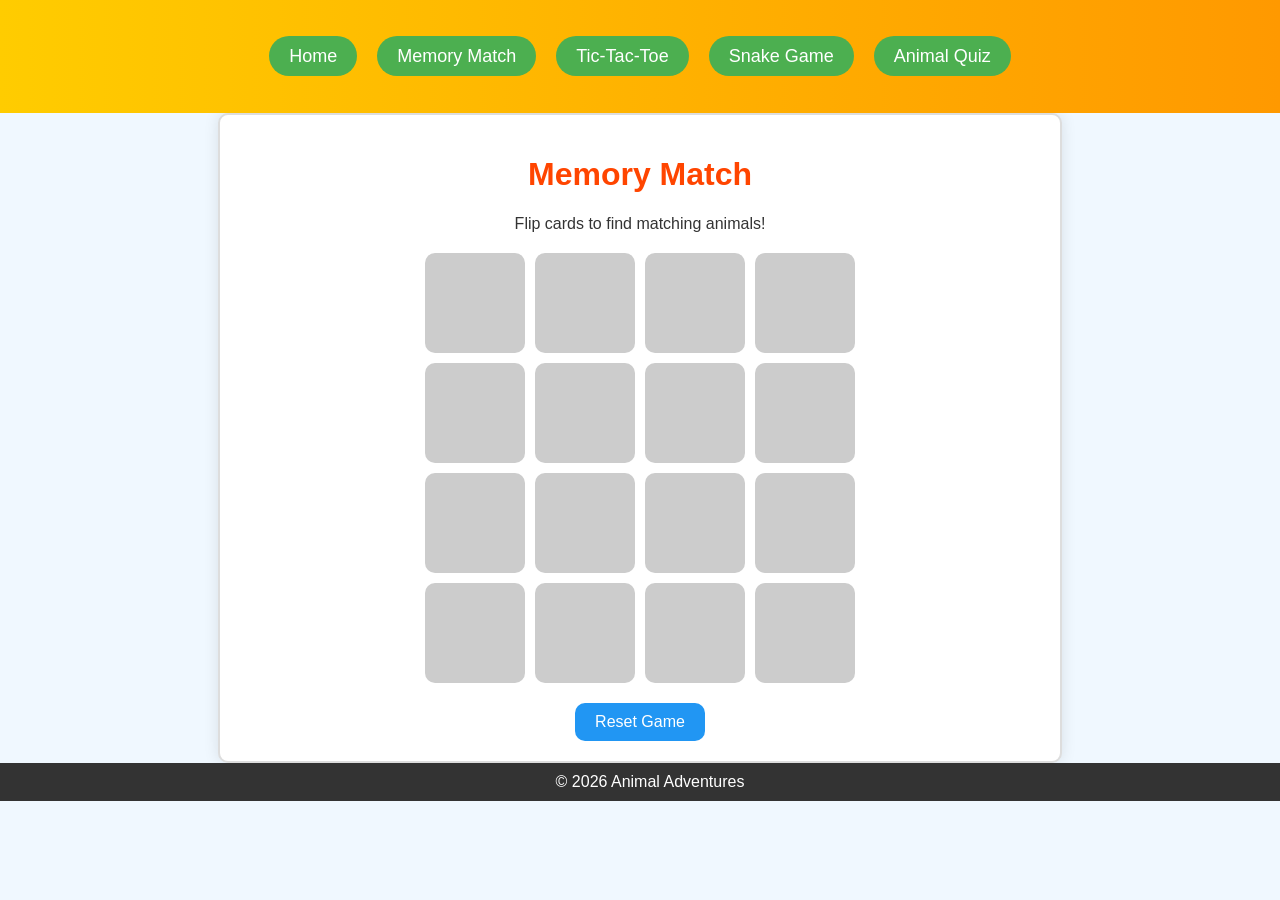
<file: memory.html>
<!DOCTYPE html>
<html lang="en">
<head>
    <meta charset="UTF-8">
    <meta name="viewport" content="width=device-width, initial-scale=1.0">
    <title>Animal Adventures - Memory Match</title>
    <link rel="stylesheet" href="styles.css">
    <style>
        #memory-board { display: grid; grid-template-columns: repeat(4, 100px); gap: 10px; margin: 20px auto; justify-content: center; }
        .card { width: 100px; height: 100px; background: #ccc; border-radius: 10px; cursor: pointer; transition: transform 0.3s; }
        .card.flipped { transform: rotateY(180deg); background: #fff; }
        .card.matched { background: #4CAF50; }
    </style>
</head>
<body>
    <header>
        <nav>
            <ul>
                <li><a href="index.html">Home</a></li>
                <li><a href="memory.html">Memory Match</a></li>
                <li><a href="tictactoe.html">Tic-Tac-Toe</a></li>
                <li><a href="snake.html">Snake Game</a></li>
                <li><a href="quiz.html">Animal Quiz</a></li>
            </ul>
        </nav>
    </header>
    <main class="game-container">
        <h1>Memory Match</h1>
        <p>Flip cards to find matching animals!</p>
        <div id="memory-board"></div>
        <button id="reset">Reset Game</button>
    </main>
    <footer>&copy; 2026 Animal Adventures</footer>
    <script>
        const animals = ['🦁', '🦁', '🐵', '🐵', '🐘', '🐘', '🦒', '🦒', '🦊', '🦊', '🐯', '🐯', '🐼', '🐼', '🦄', '🦄'];
        let shuffled = animals.sort(() => 0.5 - Math.random());
        const board = document.getElementById('memory-board');
        let flippedCards = [];
        let matched = 0;

        function createBoard() {
            board.innerHTML = '';
            shuffled.forEach((animal, index) => {
                const card = document.createElement('div');
                card.classList.add('card');
                card.dataset.animal = animal;
                card.dataset.index = index;
                card.addEventListener('click', flipCard);
                board.appendChild(card);
            });
        }

        function flipCard() {
            if (flippedCards.length < 2 && !this.classList.contains('flipped')) {
                this.classList.add('flipped');
                this.textContent = this.dataset.animal;
                flippedCards.push(this);
                if (flippedCards.length === 2) {
                    checkMatch();
                }
            }
        }

        function checkMatch() {
            const [card1, card2] = flippedCards;
            if (card1.dataset.animal === card2.dataset.animal) {
                card1.classList.add('matched');
                card2.classList.add('matched');
                matched += 2;
                if (matched === animals.length) alert('You won!');
            } else {
                setTimeout(() => {
                    card1.classList.remove('flipped');
                    card2.classList.remove('flipped');
                    card1.textContent = '';
                    card2.textContent = '';
                }, 1000);
            }
            flippedCards = [];
        }

        document.getElementById('reset').addEventListener('click', () => {
            shuffled = animals.sort(() => 0.5 - Math.random());
            matched = 0;
            createBoard();
        });

        createBoard();
    </script>
</body>
</html>
</file>
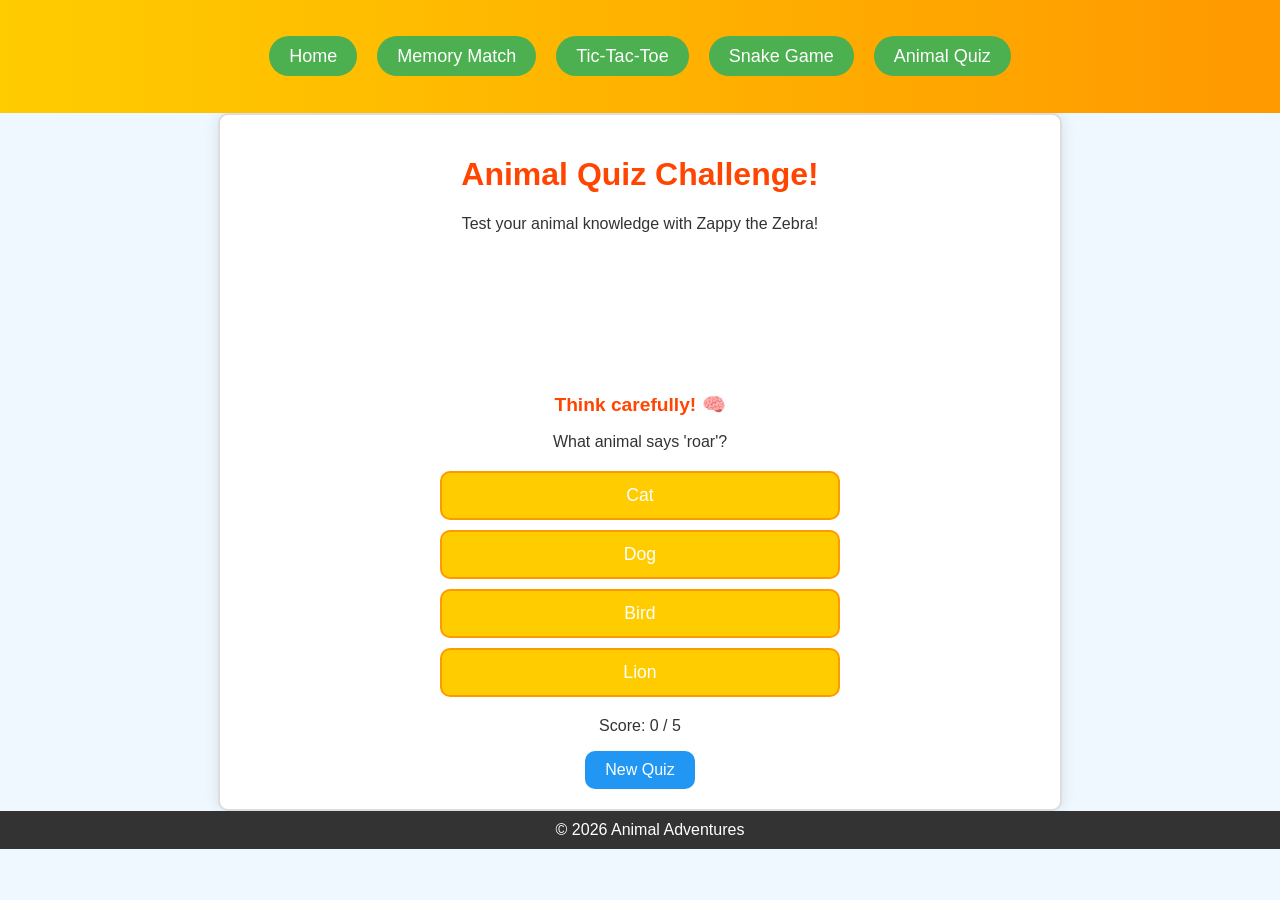
<file: quiz.html>
<!DOCTYPE html>
<html lang="en">
<head>
    <meta charset="UTF-8">
    <meta name="viewport" content="width=device-width, initial-scale=1.0">
    <title>Animal Adventures - Animal Quiz</title>
    <link rel="stylesheet" href="styles.css">
    <style>
        #ai-agent {
            width: 120px;
            height: 120px;
            margin: 20px auto;
            background: url('https://via.placeholder.com/120?text=Zappy+🐾') no-repeat center;
            background-size: contain;
            animation: bounce 2s infinite;
        }
        #ai-message {
            font-size: 1.2em;
            font-weight: bold;
            color: #ff4500;
            min-height: 30px;
            margin: 10px 0;
        }
        #options {
            display: flex;
            flex-direction: column;
            gap: 10px;
            max-width: 400px;
            margin: 20px auto;
        }
        #options button {
            padding: 12px;
            font-size: 1.1em;
            background: #ffcc00;
            border: 2px solid #ff9900;
        }
        #options button:hover {
            background: #ffb300;
        }
        .celebration {
            animation: celebrate 1s;
        }
        @keyframes celebrate {
            0% { transform: scale(1); }
            50% { transform: scale(1.3); }
            100% { transform: scale(1); }
        }
    </style>
</head>
<body>
    <header>
        <nav>
            <ul>
                <li><a href="index.html">Home</a></li>
                <li><a href="memory.html">Memory Match</a></li>
                <li><a href="tictactoe.html">Tic-Tac-Toe</a></li>
                <li><a href="snake.html">Snake Game</a></li>
                <li><a href="quiz.html">Animal Quiz</a></li>
            </ul>
        </nav>
    </header>
    <main class="game-container">
        <h1>Animal Quiz Challenge!</h1>
        <p>Test your animal knowledge with Zappy the Zebra!</p>

        <!-- AI Agent Character -->
        <div id="ai-agent"></div>
        <div id="ai-message">Hi friend! Ready to play? 🦓</div>

        <div id="question"></div>
        <div id="options"></div>
        <p id="feedback"></p>
        <p>Score: <span id="score">0</span> / <span id="total">5</span></p>

        <button id="next" style="display:none;">Next Question ➡️</button>
        <button id="reset">New Quiz</button>
    </main>
    <footer>&copy; 2026 Animal Adventures</footer>

    <script>
        // Large pool of animal questions
        const questionPool = [
            { q: "What animal says 'roar'?", options: ["Lion", "Dog", "Cat", "Bird"], answer: "Lion" },
            { q: "Which animal has the longest neck?", options: ["Elephant", "Giraffe", "Monkey", "Horse"], answer: "Giraffe" },
            { q: "What colors is a panda?", options: ["Black and White", "Brown", "Orange", "Blue"], answer: "Black and White" },
            { q: "Which animal swings from trees?", options: ["Fish", "Bird", "Monkey", "Snake"], answer: "Monkey" },
            { q: "Which animal has black and white stripes?", options: ["Tiger", "Zebra", "Leopard", "Cow"], answer: "Zebra" },
            { q: "What animal is known as the 'King of the Jungle'?", options: ["Elephant", "Lion", "Gorilla", "Bear"], answer: "Lion" },
            { q: "Which animal carries its baby in a pouch?", options: ["Kangaroo", "Penguin", "Duck", "Rabbit"], answer: "Kangaroo" },
            { q: "What animal is the tallest in the world?", options: ["Elephant", "Giraffe", "Horse", "Camel"], answer: "Giraffe" },
            { q: "Which animal loves bananas the most?", options: ["Lion", "Monkey", "Bear", "Wolf"], answer: "Monkey" },
            { q: "What animal has a long trunk?", options: ["Giraffe", "Elephant", "Rhino", "Hippo"], answer: "Elephant" },
            { q: "Which bird cannot fly but is very fast?", options: ["Eagle", "Penguin", "Ostrich", "Parrot"], answer: "Ostrich" },
            { q: "What animal changes color to hide?", options: ["Zebra", "Chameleon", "Tiger", "Panda"], answer: "Chameleon" },
            { q: "Which animal sleeps hanging upside down?", options: ["Bat", "Koala", "Sloth", "Owl"], answer: "Bat" }
        ];

        let questions = [];
        let currentQuestion = 0;
        let score = 0;

        const questionEl = document.getElementById('question');
        const optionsEl = document.getElementById('options');
        const feedbackEl = document.getElementById('feedback');
        const scoreEl = document.getElementById('score');
        const totalEl = document.getElementById('total');
        const nextBtn = document.getElementById('next');
        const resetBtn = document.getElementById('reset');
        const aiMessage = document.getElementById('ai-message');
        const aiAgent = document.getElementById('ai-agent');

        // Generate 5 random unique questions
        function generateNewQuestions() {
            const shuffled = [...questionPool].sort(() => 0.5 - Math.random());
            questions = shuffled.slice(0, 5);
            currentQuestion = 0;
            score = 0;
            scoreEl.textContent = 0;
            totalEl.textContent = questions.length;
            loadQuestion();
        }

        function loadQuestion() {
            feedbackEl.textContent = '';
            aiMessage.textContent = "Think carefully! 🧠";
            const q = questions[currentQuestion];
            questionEl.textContent = q.q;
            optionsEl.innerHTML = '';

            // Shuffle options for fairness
            const shuffledOptions = [...q.options].sort(() => 0.5 - Math.random());
            shuffledOptions.forEach(opt => {
                const btn = document.createElement('button');
                btn.textContent = opt;
                btn.addEventListener('click', () => checkAnswer(opt));
                optionsEl.appendChild(btn);
            });
        }

        function checkAnswer(selected) {
            const q = questions[currentQuestion];
            if (selected === q.answer) {
                feedbackEl.textContent = 'Correct! 🎉';
                feedbackEl.style.color = 'green';
                score++;
                scoreEl.textContent = score;
                aiMessage.textContent = "Yay! You're awesome! 🌟";
                aiAgent.classList.add('celebration');
                setTimeout(() => aiAgent.classList.remove('celebration'), 1000);
            } else {
                feedbackEl.textContent = `Oops! The answer is ${q.answer}.`;
                feedbackEl.style.color = 'red';
                aiMessage.textContent = "Don't worry, try again next time! 💪";
            }

            // Disable buttons after selection
            Array.from(optionsEl.children).forEach(btn => btn.disabled = true);

            if (currentQuestion === questions.length - 1) {
                // Quiz completed!
                setTimeout(() => {
                    if (score === questions.length) {
                        aiMessage.innerHTML = "WOW! You got them ALL right! 🏆🎊<br>Generating new questions...";
                    } else {
                        aiMessage.innerHTML = `Great job! You scored ${score}/${questions.length}! 🦓<br>New questions coming...`;
                    }
                    nextBtn.textContent = "Play Again!";
                    nextBtn.style.display = 'block';
                }, 1500);
            } else {
                nextBtn.style.display = 'block';
            }
        }

        nextBtn.addEventListener('click', () => {
            if (currentQuestion === questions.length - 1) {
                // Completed quiz → generate new set
                generateNewQuestions();
                nextBtn.style.display = 'none';
            } else {
                currentQuestion++;
                loadQuestion();
                nextBtn.style.display = 'none';
            }
        });

        resetBtn.addEventListener('click', () => {
            aiMessage.textContent = "Let's start fresh! 🦓";
            generateNewQuestions();
        });

        // Start the first quiz
        generateNewQuestions();
        nextBtn.style.display = 'none';
    </script>
</body>
</html>
</file>
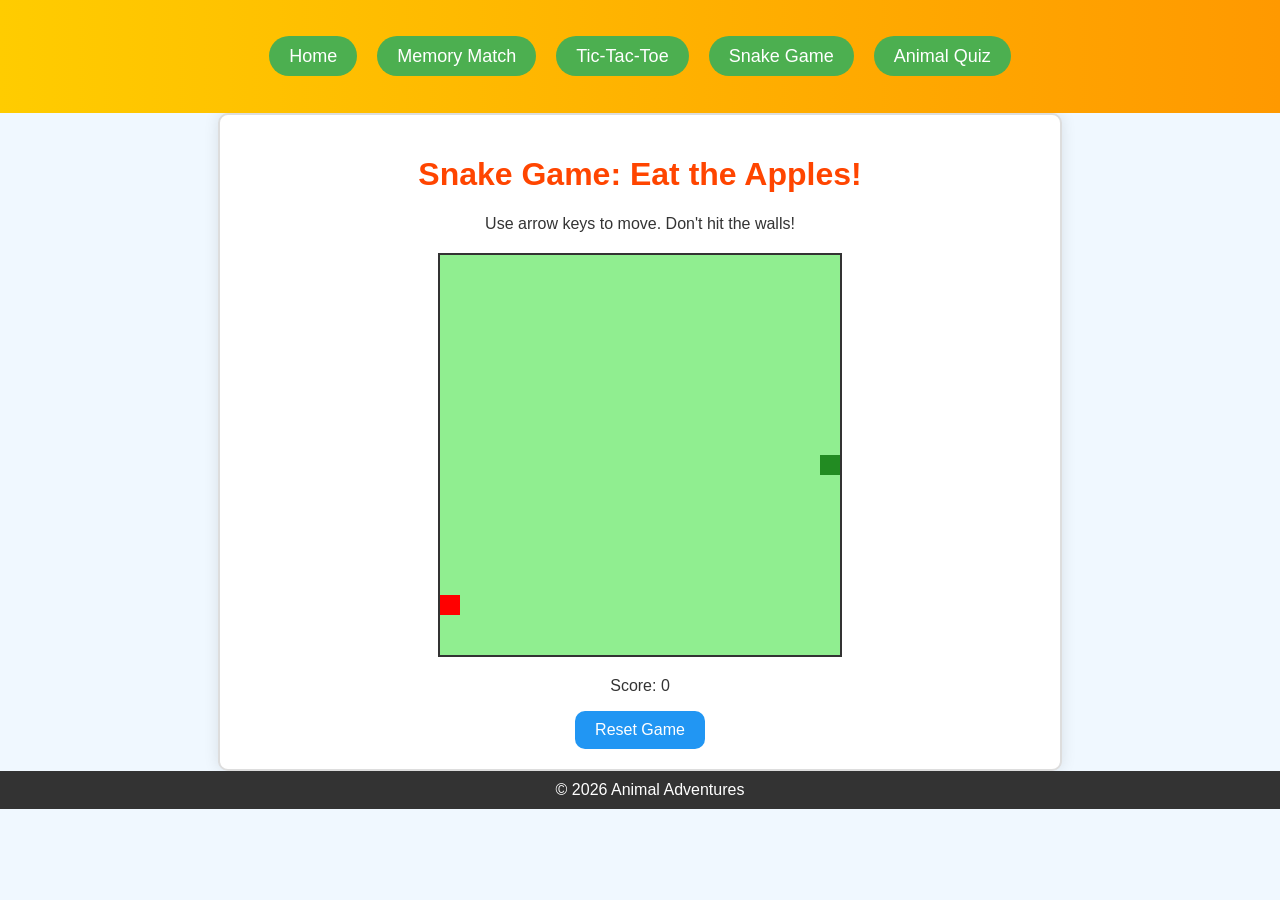
<file: snake.html>
<!DOCTYPE html>
<html lang="en">
<head>
    <meta charset="UTF-8">
    <meta name="viewport" content="width=device-width, initial-scale=1.0">
    <title>Animal Adventures - Snake Game</title>
    <link rel="stylesheet" href="styles.css">
    <style>
        #game { border: 2px solid #333; background: #90EE90; margin: 20px auto; display: block; }
    </style>
</head>
<body>
    <header>
        <nav>
            <ul>
                <li><a href="index.html">Home</a></li>
                <li><a href="memory.html">Memory Match</a></li>
                <li><a href="tictactoe.html">Tic-Tac-Toe</a></li>
                <li><a href="snake.html">Snake Game</a></li>
                <li><a href="quiz.html">Animal Quiz</a></li>
            </ul>
        </nav>
    </header>
    <main class="game-container">
        <h1>Snake Game: Eat the Apples!</h1>
        <p>Use arrow keys to move. Don't hit the walls!</p>
        <canvas id="game" width="400" height="400"></canvas>
        <p>Score: <span id="score">0</span></p>
        <button id="reset">Reset Game</button>
    </main>
    <footer>&copy; 2026 Animal Adventures</footer>
    <script>
        const canvas = document.getElementById('game');
        const ctx = canvas.getContext('2d');
        const grid = 20;
        let snake = [{x: 200, y: 200}];
        let dx = grid, dy = 0;
        let food = {x: Math.floor(Math.random() * 20) * grid, y: Math.floor(Math.random() * 20) * grid};
        let score = 0;
        let gameOver = false;

        document.addEventListener('keydown', e => {
            if (e.key === 'ArrowUp' && dy === 0) { dx = 0; dy = -grid; }
            if (e.key === 'ArrowDown' && dy === 0) { dx = 0; dy = grid; }
            if (e.key === 'ArrowLeft' && dx === 0) { dx = -grid; dy = 0; }
            if (e.key === 'ArrowRight' && dx === 0) { dx = grid; dy = 0; }
        });

        function draw() {
            if (gameOver) return;
            ctx.clearRect(0, 0, canvas.width, canvas.height);
            // Draw snake
            ctx.fillStyle = '#228B22';
            snake.forEach(part => ctx.fillRect(part.x, part.y, grid, grid));
            // Draw food
            ctx.fillStyle = '#FF0000';
            ctx.fillRect(food.x, food.y, grid, grid);
            // Move
            const head = {x: snake[0].x + dx, y: snake[0].y + dy};
            if (head.x < 0 || head.x >= canvas.width || head.y < 0 || head.y >= canvas.height || snake.some(part => part.x === head.x && part.y === head.y)) {
                gameOver = true;
                alert('Game Over! Score: ' + score);
                return;
            }
            snake.unshift(head);
            if (head.x === food.x && head.y === food.y) {
                score++;
                document.getElementById('score').textContent = score;
                food = {x: Math.floor(Math.random() * 20) * grid, y: Math.floor(Math.random() * 20) * grid};
            } else {
                snake.pop();
            }
            setTimeout(draw, 100);
        }

        document.getElementById('reset').addEventListener('click', () => {
            snake = [{x: 200, y: 200}];
            dx = grid; dy = 0;
            food = {x: Math.floor(Math.random() * 20) * grid, y: Math.floor(Math.random() * 20) * grid};
            score = 0;
            gameOver = false;
            document.getElementById('score').textContent = 0;
            draw();
        });

        draw();
    </script>
</body>
</html>
</file>
<file: styles.css>
body {
    font-family: 'Comic Sans MS', cursive, sans-serif;
    background-color: #f0f8ff;
    margin: 0;
    padding: 0;
    color: #333;
    text-align: center;
    overflow-x: hidden;
}

header {
    background: linear-gradient(to right, #ffcc00, #ff9900);
    padding: 20px;
    position: relative;
}

nav ul {
    list-style: none;
    padding: 0;
    display: flex;
    justify-content: center;
    flex-wrap: wrap;
}

nav li {
    margin: 10px;
}

nav a {
    color: #fff;
    text-decoration: none;
    font-size: 18px;
    padding: 10px 20px;
    background: #4CAF50;
    border-radius: 20px;
    transition: transform 0.3s, background 0.3s;
}

nav a:hover {
    transform: scale(1.1);
    background: #45a049;
}

main {
    padding: 20px;
    max-width: 800px;
    margin: 0 auto;
}

h1 {
    color: #ff4500;
    animation: bounce 2s infinite;
}

@keyframes bounce {
    0%, 20%, 50%, 80%, 100% { transform: translateY(0); }
    40% { transform: translateY(-20px); }
    60% { transform: translateY(-10px); }
}

button {
    background: #2196F3;
    color: white;
    border: none;
    padding: 10px 20px;
    font-size: 16px;
    border-radius: 10px;
    cursor: pointer;
    transition: background 0.3s;
}

button:hover {
    background: #1E88E5;
}

.game-container {
    background: #fff;
    border: 2px solid #ddd;
    border-radius: 10px;
    padding: 20px;
    box-shadow: 0 0 15px rgba(0,0,0,0.1);
}

footer {
    background: #333;
    color: white;
    padding: 10px;
    position: relative;
    width: 100%;
    bottom: 0;
}
</file>
